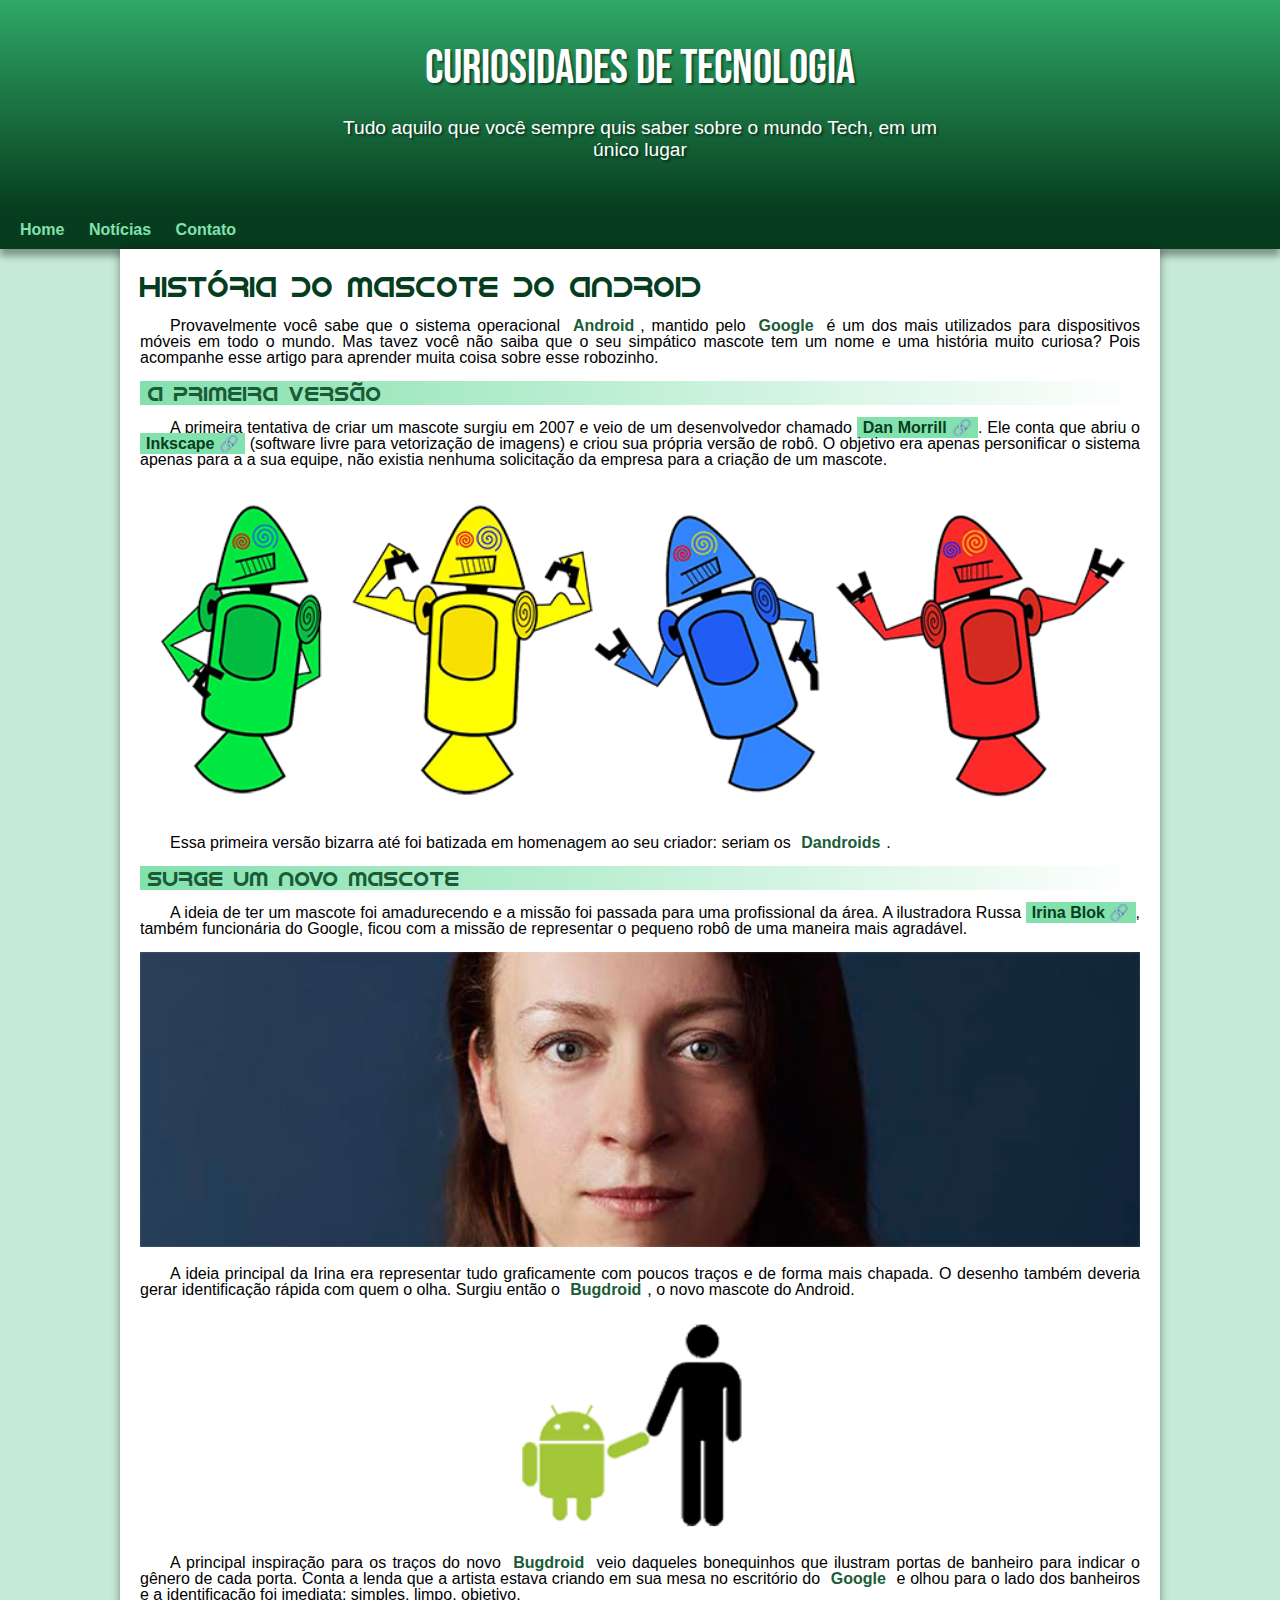
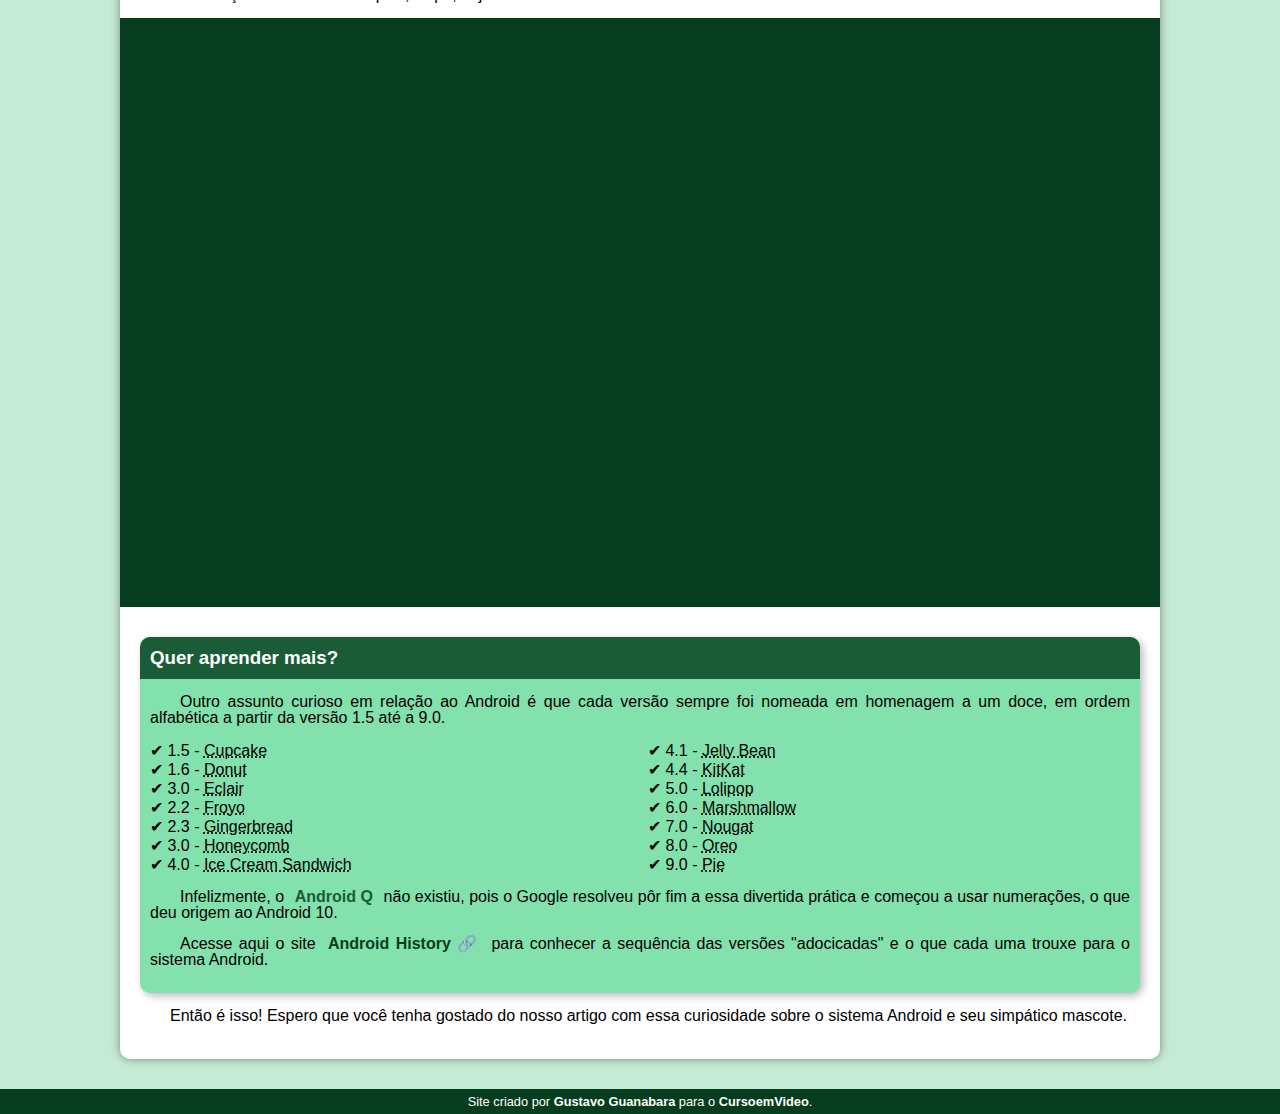
<file: index.html>
<!DOCTYPE html>
<html lang="pt-br">
<head>
    <meta charset="UTF-8">
    <meta name="viewport" content="width=device-width, initial-scale=1.0">
    <title>Como surgiu o mascote do android?</title>
    <link rel="shortcut icon" href="imagens/favicon.ico" type="image/x-icon">
    <link rel="stylesheet" href="estilos/style.css">
</head>
<body>
    <header>
        <h1>Curiosidades de Tecnologia</h1>
        <p>Tudo aquilo que você sempre quis saber sobre o mundo Tech, em um único lugar</p>
    </header> 
    <nav>
        <a href="#">Home</a>
        <a href="#">Notícias</a>
        <a href="#">Contato</a>
    </nav>   
    <main>
        <article>
            <h1>História do Mascote do Android</h1>

            <p>Provavelmente você sabe que o sistema operacional <strong>Android</strong>, mantido pelo <strong>Google</strong> é um dos mais utilizados para dispositivos móveis em todo o mundo. Mas tavez você não saiba que o seu simpático mascote tem um nome e uma história muito curiosa? Pois acompanhe esse artigo para aprender muita coisa sobre esse robozinho.</p>

            <h2>A primeira versão</h2>

            <p>A primeira tentativa de criar um mascote surgiu em 2007 e veio de um desenvolvedor chamado <a href="https://ausdroid.net/news/2013/01/04/dan-morrill-shows-us-the-android-mascots-that-could-have-been/#google_vignette" target="_blank" class="externo">Dan Morrill</a>. Ele conta que abriu o <a href="https://inkscape.org/" target="_blank" class="externo">Inkscape</a> (software livre para vetorização de imagens) e criou sua própria versão de robô. O objetivo era apenas personificar o sistema apenas para a a sua equipe, não existia nenhuma solicitação da empresa para a criação de um mascote.</p>

            <picture>
                <source media="(max-width: 670px)" srcset="imagens/dan-droids-pq.png">
                <img src="imagens/dan-droids.png" alt="Primeiro mascote do android">
            </picture>

            <p>Essa primeira versão bizarra até foi batizada em homenagem ao seu criador: seriam os <strong>Dandroids</strong>.</p>

            <h2>Surge um novo mascote</h2>

            <p>A ideia de ter um mascote foi amadurecendo e a missão foi passada para uma profissional da área. A ilustradora Russa <a href="https://www.irinablok.com/" target="_blank" class="externo">Irina Blok</a>, também funcionária do Google, ficou com a missão de representar o pequeno robô de uma maneira mais agradável.</p>

            <picture>
                <source media="(max-width: 670px)" srcset="imagens/irina-blok-pq.jpg">
                <img src="imagens/irina-blok.jpg" alt="Irina blok criadora do bugdroid">
            </picture>

            <p>A ideia principal da Irina era representar tudo graficamente com poucos traços e de forma mais chapada. O desenho também deveria gerar identificação rápida com quem o olha. Surgiu então o <strong>Bugdroid</strong>, o novo mascote do Android.</p>

            <img src="imagens/bugdroid.png" alt="bugdroid" class="pequena">

            <p>A principal inspiração para os traços do novo <strong>Bugdroid </strong>veio daqueles bonequinhos que ilustram portas de banheiro para indicar o gênero de cada porta. Conta a lenda que a artista estava criando em sua mesa no escritório do <strong>Google</strong> e olhou para o lado dos banheiros e a identificação foi imediata: simples, limpo, objetivo.</p>

            <div class="video"><iframe width="560" height="315" src="https://www.youtube.com/embed/uZt4ZI10RFU?si=Fm0vcQuud6ZbuRkI" title="YouTube video player" frameborder="0" allow="accelerometer; autoplay; clipboard-write; encrypted-media; gyroscope; picture-in-picture; web-share" allowfullscreen></iframe></div>
            
            <aside>
                <h3>Quer aprender mais?</h3>

                <p>Outro assunto curioso em relação ao Android é que cada versão sempre foi nomeada em homenagem a um doce, em ordem alfabética a partir da versão 1.5 até a 9.0.</p>

                <ul>
                    <li>1.5 - <abbr title="bolo de copo">Cupcake</abbr></li>
                    <li>1.6 - <abbr title="rosquinha">Donut</abbr></li>
                    <li>3.0 - <abbr title="bomba">Eclair</abbr></li>
                    <li>2.2 - <abbr title="Iorgute congelado">Froyo</abbr></li>
                    <li>2.3 - <abbr title="Biscoito de gengibre">Gingerbread</abbr></li>
                    <li>3.0 - <abbr title="Favo de mel">Honeycomb</abbr></li>
                    <li>4.0 - <abbr title="Sanduiche de sorvete">Ice Cream Sandwich</abbr></li>
                    <li>4.1 - <abbr title="Jujuba">Jelly Bean</abbr></li>
                    <li>4.4 - <abbr title="KitKat">KitKat</abbr></li>
                    <li>5.0 - <abbr title="Pirulito">Lolipop</abbr></li>
                    <li>6.0 - <abbr title="Marshmallow">Marshmallow</abbr></li>
                    <li>7.0 - <abbr title="Torrone">Nougat</abbr></li>
                    <li>8.0 - <abbr title="Oreo">Oreo</abbr></li>
                    <li>9.0 - <abbr title="Torta">Pie</abbr></li>
                </ul>

                <p>Infelizmente, o <strong>Android Q</strong> não existiu, pois o Google resolveu pôr fim a essa divertida prática e começou a usar numerações, o que deu origem ao Android 10.</p>

                <p>Acesse aqui o site <a href="https://www.android.com/intl/pt-BR_br/history/" target="_blank" class="externo">Android History</a> para conhecer a sequência das versões "adocicadas" e o que cada uma trouxe para o sistema Android.</p>
            </aside>

            <p>Então é isso! Espero que você tenha gostado do nosso artigo com essa curiosidade sobre o sistema Android e seu simpático mascote.</p>
        </article>
    </main>
    <footer>
        <p>Site criado por <a href="https://github.com/gustavoguanabara" target="_blank">Gustavo Guanabara</a> para o <a href="https://www.youtube.com/channel/UCrWvhVmt0Qac3HgsjQK62FQ" target="_blank">CursoemVideo</a>.</p>
    </footer>
</body>
</html>
</file>
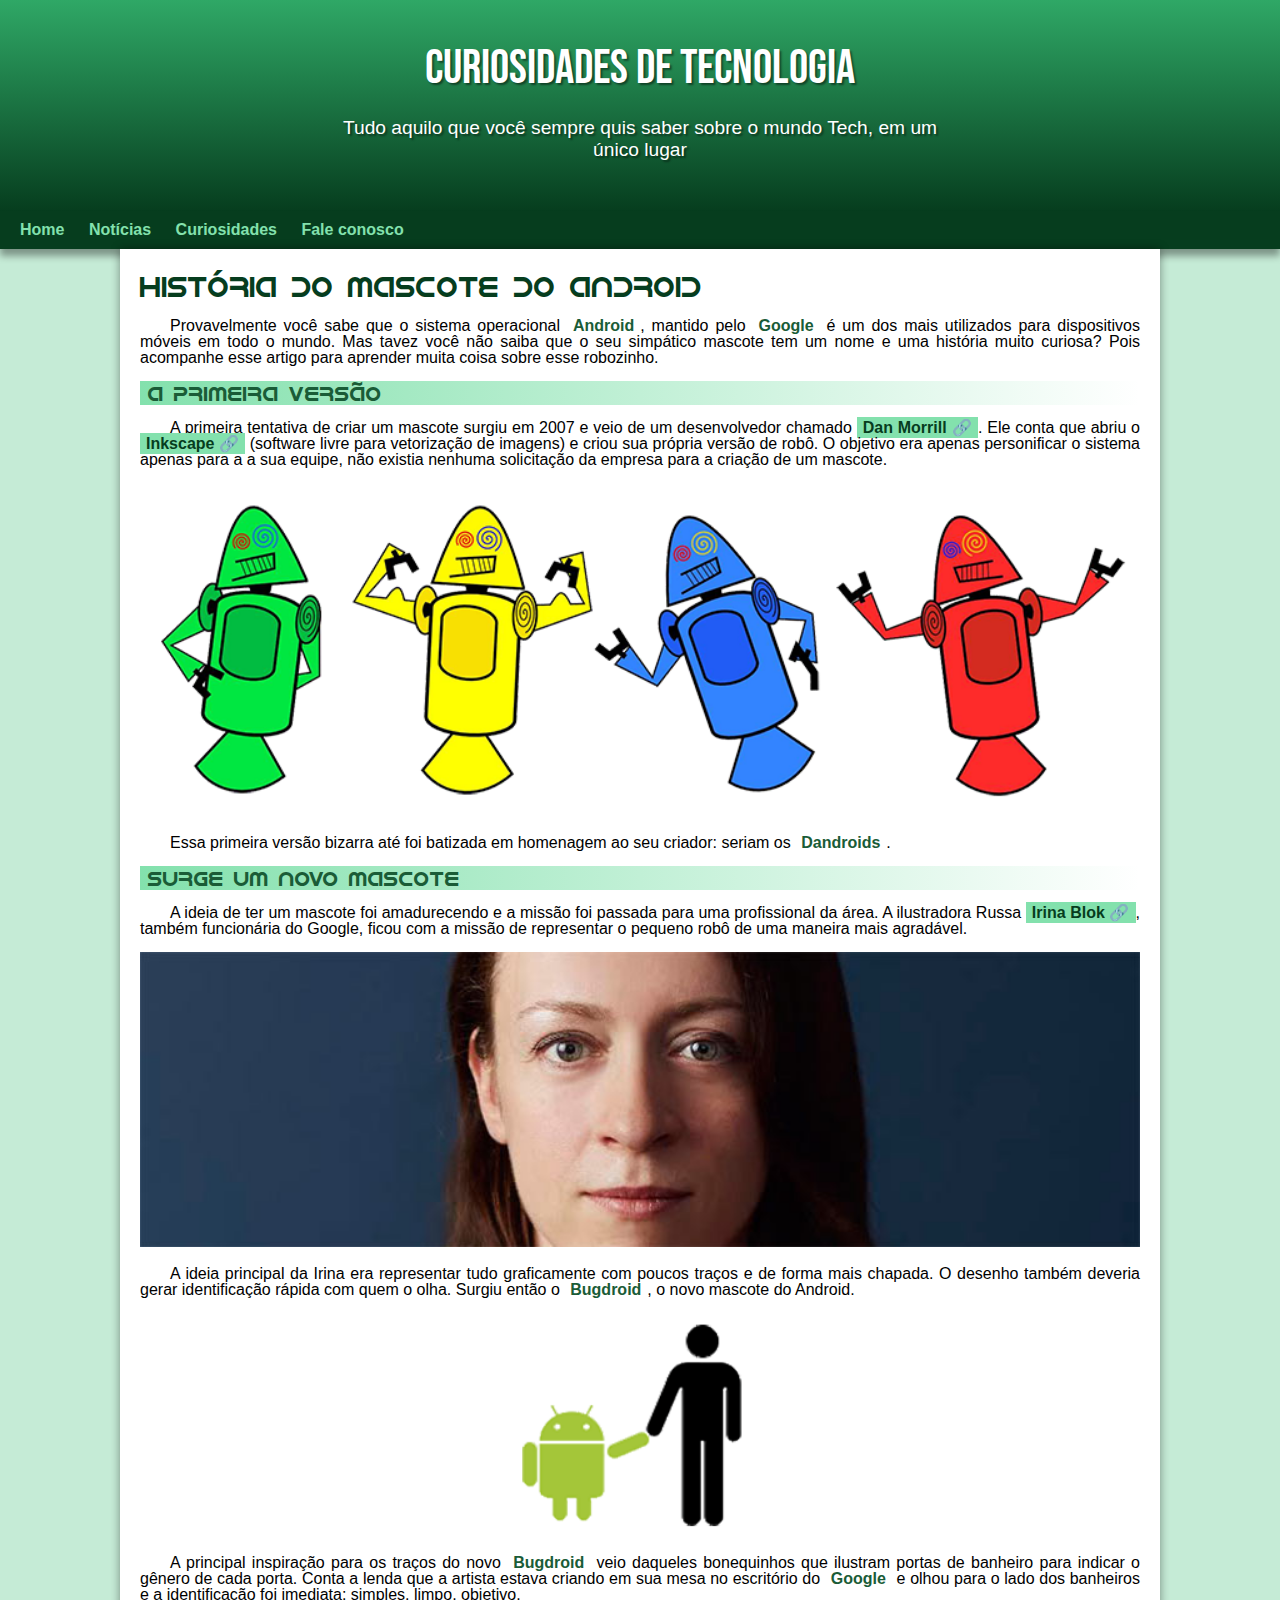
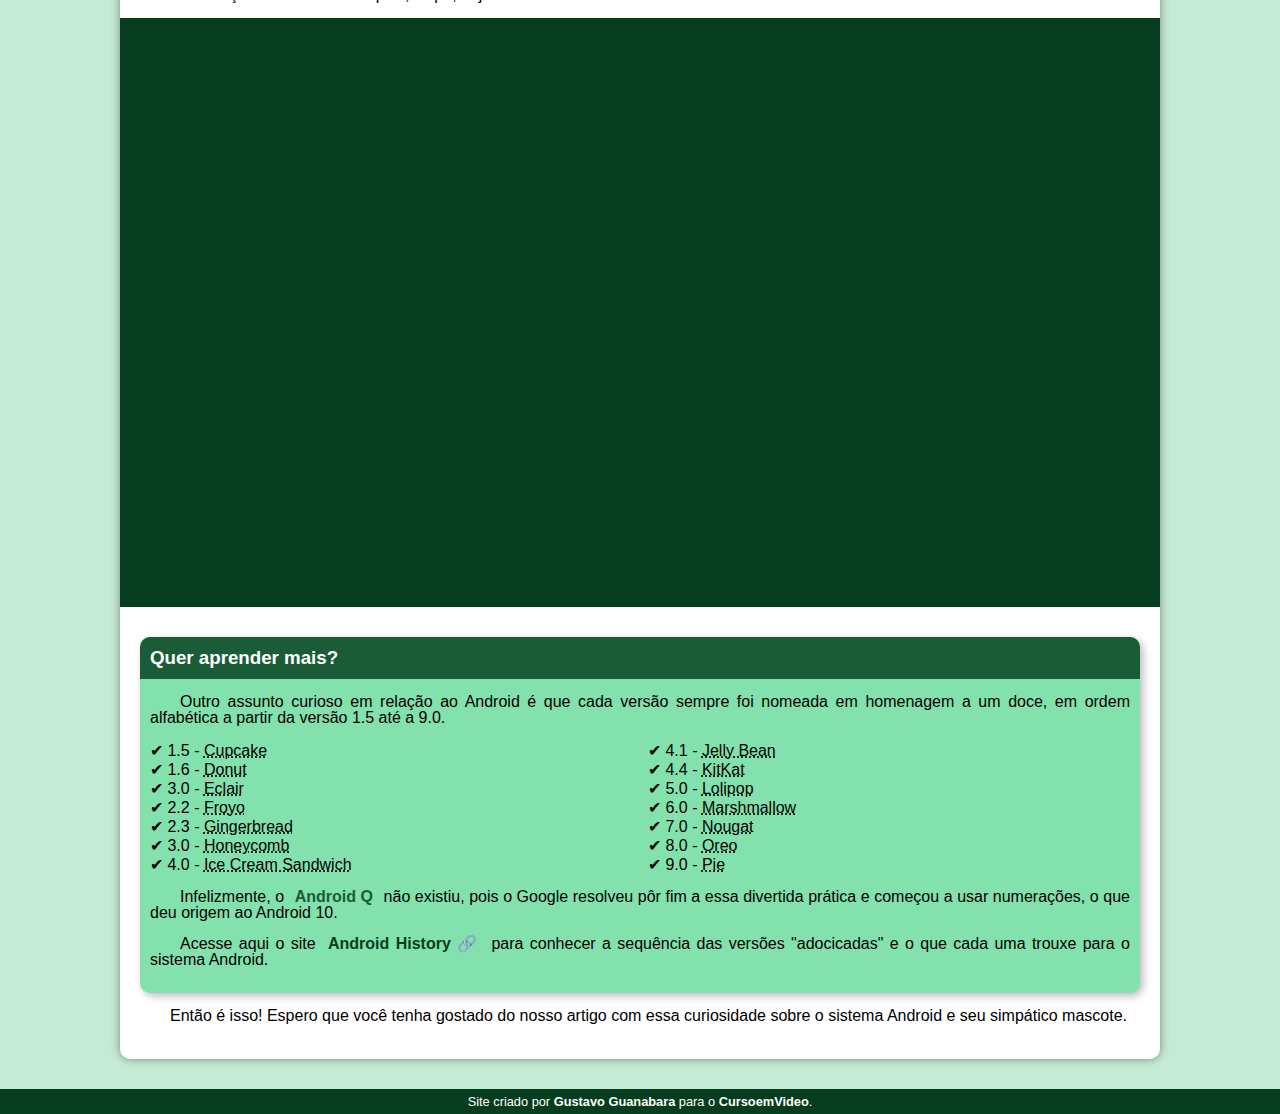
<file: index.html.html>
<!DOCTYPE html>
<html lang="pt-br">
<head>
    <meta charset="UTF-8">
    <meta name="viewport" content="width=device-width, initial-scale=1.0">
    <title>Como surgiu o mascote do android?</title>
    <link rel="shortcut icon" href="imagens/favicon.ico" type="image/x-icon">
    <link rel="stylesheet" href="estilos/style.css">
</head>
<body>
    <header>
        <h1>Curiosidades de Tecnologia</h1>
        <p>Tudo aquilo que você sempre quis saber sobre o mundo Tech, em um único lugar</p>
    </header> 
    <nav>
        <a href="#">Home</a>
        <a href="#">Notícias</a>
        <a href="#">Curiosidades</a>
        <a href="#">Fale conosco</a>
    </nav>   
    <main>
        <article>
            <h1>História do Mascote do Android</h1>

            <p>Provavelmente você sabe que o sistema operacional <strong>Android</strong>, mantido pelo <strong>Google</strong> é um dos mais utilizados para dispositivos móveis em todo o mundo. Mas tavez você não saiba que o seu simpático mascote tem um nome e uma história muito curiosa? Pois acompanhe esse artigo para aprender muita coisa sobre esse robozinho.</p>

            <h2>A primeira versão</h2>

            <p>A primeira tentativa de criar um mascote surgiu em 2007 e veio de um desenvolvedor chamado <a href="https://ausdroid.net/news/2013/01/04/dan-morrill-shows-us-the-android-mascots-that-could-have-been/#google_vignette" target="_blank" class="externo">Dan Morrill</a>. Ele conta que abriu o <a href="https://inkscape.org/" target="_blank" class="externo">Inkscape</a> (software livre para vetorização de imagens) e criou sua própria versão de robô. O objetivo era apenas personificar o sistema apenas para a a sua equipe, não existia nenhuma solicitação da empresa para a criação de um mascote.</p>

            <picture>
                <source media="(max-width: 670px)" srcset="imagens/dan-droids-pq.png">
                <img src="imagens/dan-droids.png" alt="Primeiro mascote do android">
            </picture>

            <p>Essa primeira versão bizarra até foi batizada em homenagem ao seu criador: seriam os <strong>Dandroids</strong>.</p>

            <h2>Surge um novo mascote</h2>

            <p>A ideia de ter um mascote foi amadurecendo e a missão foi passada para uma profissional da área. A ilustradora Russa <a href="https://www.irinablok.com/" target="_blank" class="externo">Irina Blok</a>, também funcionária do Google, ficou com a missão de representar o pequeno robô de uma maneira mais agradável.</p>

            <picture>
                <source media="(max-width: 670px)" srcset="imagens/irina-blok-pq.jpg">
                <img src="imagens/irina-blok.jpg" alt="Irina blok criadora do bugdroid">
            </picture>

            <p>A ideia principal da Irina era representar tudo graficamente com poucos traços e de forma mais chapada. O desenho também deveria gerar identificação rápida com quem o olha. Surgiu então o <strong>Bugdroid</strong>, o novo mascote do Android.</p>

            <img src="imagens/bugdroid.png" alt="bugdroid" class="pequena">

            <p>A principal inspiração para os traços do novo <strong>Bugdroid </strong>veio daqueles bonequinhos que ilustram portas de banheiro para indicar o gênero de cada porta. Conta a lenda que a artista estava criando em sua mesa no escritório do <strong>Google</strong> e olhou para o lado dos banheiros e a identificação foi imediata: simples, limpo, objetivo.</p>

            <div class="video"><iframe width="560" height="315" src="https://www.youtube.com/embed/uZt4ZI10RFU?si=Fm0vcQuud6ZbuRkI" title="YouTube video player" frameborder="0" allow="accelerometer; autoplay; clipboard-write; encrypted-media; gyroscope; picture-in-picture; web-share" allowfullscreen></iframe></div>
            
            <aside>
                <h3>Quer aprender mais?</h3>

                <p>Outro assunto curioso em relação ao Android é que cada versão sempre foi nomeada em homenagem a um doce, em ordem alfabética a partir da versão 1.5 até a 9.0.</p>

                <ul>
                    <li>1.5 - <abbr title="bolo de copo">Cupcake</abbr></li>
                    <li>1.6 - <abbr title="rosquinha">Donut</abbr></li>
                    <li>3.0 - <abbr title="bomba">Eclair</abbr></li>
                    <li>2.2 - <abbr title="Iorgute congelado">Froyo</abbr></li>
                    <li>2.3 - <abbr title="Biscoito de gengibre">Gingerbread</abbr></li>
                    <li>3.0 - <abbr title="Favo de mel">Honeycomb</abbr></li>
                    <li>4.0 - <abbr title="Sanduiche de sorvete">Ice Cream Sandwich</abbr></li>
                    <li>4.1 - <abbr title="Jujuba">Jelly Bean</abbr></li>
                    <li>4.4 - <abbr title="KitKat">KitKat</abbr></li>
                    <li>5.0 - <abbr title="Pirulito">Lolipop</abbr></li>
                    <li>6.0 - <abbr title="Marshmallow">Marshmallow</abbr></li>
                    <li>7.0 - <abbr title="Torrone">Nougat</abbr></li>
                    <li>8.0 - <abbr title="Oreo">Oreo</abbr></li>
                    <li>9.0 - <abbr title="Torta">Pie</abbr></li>
                </ul>

                <p>Infelizmente, o <strong>Android Q</strong> não existiu, pois o Google resolveu pôr fim a essa divertida prática e começou a usar numerações, o que deu origem ao Android 10.</p>

                <p>Acesse aqui o site <a href="https://www.android.com/intl/pt-BR_br/history/" target="_blank" class="externo">Android History</a> para conhecer a sequência das versões "adocicadas" e o que cada uma trouxe para o sistema Android.</p>
            </aside>

            <p>Então é isso! Espero que você tenha gostado do nosso artigo com essa curiosidade sobre o sistema Android e seu simpático mascote.</p>
        </article>
    </main>
    <footer>
        <p>Site criado por <a href="https://github.com/gustavoguanabara" target="_blank">Gustavo Guanabara</a> para o <a href="https://www.youtube.com/channel/UCrWvhVmt0Qac3HgsjQK62FQ" target="_blank">CursoemVideo</a>.</p>
    </footer>
</body>
</html>
</file>
<file: estilos/style.css>
@charset "UTF-8";

@import url('https://fonts.googleapis.com/css2?family=Bebas+Neue&display=swap');

@font-face {
    font-family: 'android';
    src: url(../fontes/idroid.otf) format(opentype);
    font-weight: normal;
}

:root {
    --cor0: #c5ebd6;
    --cor1: #83e1ad;
    --cor2: #3ddc84;
    --cor3: #2fa866;
    --cor4: #1a5c37;
    --cor5: #063d1e;

    --fonte-padrao: arial, verdana, helvetica, sans-serif;
    --fonte-destaque: 'Bebas Neue', sans-serif;
    --fonte-android: 'android', sans-serif;
}

* {
    margin: 0px;
    padding: 0px;
}

body {
    background-color: var(--cor0);
    font-family: var(--fonte-padrao);
}

a.externo::after {
    content: '\00A0\1F517';
}


header {
    background-image: linear-gradient(to bottom, var(--cor3), var(--cor5));
    min-height: 150PX;
    text-align: center;
    padding-top: 40px;
}

header > h1 {
    color: white;
    font-family: var(--fonte-destaque);
    font-size: 3em;
    font-weight: normal;
    margin-bottom: 20px;
    text-shadow: 2px 2px 2px rgba(0, 0, 0, 0.459);
}

header > p {
    font-family: var(--fonte-padrao);
    font-size: 1.2em;
    color: white;
    max-width: 600px;
    padding-right: 10px;
    padding-left: 10px;
    margin: auto;
    padding-bottom: 50px;
    text-shadow: 2px 2px 2px rgba(0, 0, 0, 0.459);
}

nav {
    background-color: var(--cor5);
    padding: 10px;
    box-shadow: 0px 7px 7px rgba(0, 0, 0, 0.363);
}

nav > a {
    color: var(--cor1);
    padding: 10px;
    border-radius: 5px;
    text-decoration: none;
    font-weight: bold;
    transition-duration: 0.5s;
}

nav > a:hover {
    background-color: var(--cor2);
    color: var(--cor5);
}

main {
    min-width: 300px;
    max-width: 1000px;
    padding: 20px;
    margin: auto;
    margin-bottom: 30px;
    background-color: white;
    box-shadow: 0px 0px 10px rgba(0, 0, 0, 0.411);
    border-bottom-left-radius: 10px;
    border-bottom-right-radius: 10px;
}

main  h1 {
    color: var(--cor5);
    font-family: var(--fonte-android);
    font-weight: normal;
    font-size: 1.8em;
}

main h2 {
    font-family: var(--fonte-android);
    color: var(--cor4);
    font-size: 1.3em;
    font-weight: normal;
    background-image: linear-gradient(to right, var(--cor1), transparent);
    text-indent: 8px;
}

main p {
    margin: 15px 0px 15px 0px;
    text-align: justify;
    text-indent: 30px;
    font-size: 1em;
    line-height: 1em;
}

main strong {
    color: var(--cor4);
    font-weight: bold;
    padding: 2px 6px;
}

main a{
    text-decoration: none;
    font-weight: bold;
    color: var(--cor5);
    background-color: var(--cor1);
    padding: 2px 6px;
}

main a:hover {
    text-decoration: underline;
    color: var(--cor4);
}

main img {
    width: 100%;
}

main img.pequena {
    display: block;
    max-width: 350px;
    margin: auto;
}

div.video {
    background-color: var(--cor5);
    margin: 0px -20px 30px -20px;
    padding: 20px;
    padding-bottom: 56.9%;
    position: relative;
    

}

div.video > iframe {
    position: absolute;
    top: 5%;
    left: 5%;
    width: 90%;
    height: 90%;
}

aside {
    background-color: var(--cor1);
    padding: 10px;
    border-radius: 10px;
    box-shadow: 3px 3px 8px rgba(0, 0, 0, 0.274);
}

aside > h3 {
    background-color: var(--cor4);
    color: white;
    padding: 10px;
    margin: -10px -10px 0px -10px;
    border-radius: 10px 10px 0px 0px;
}

aside > ul {
    list-style-position: inside;
    columns: 2;
    list-style-type: '\2714\00a0';
}

footer {
    background-color: var(--cor5);
    color: white;
    text-align: center;
    font-size: 0.8em;
    padding: 5px;
}

footer a {
    color: white;
    font-weight: bolder;
    text-decoration: none;
}

footer a:hover {
    text-decoration: underline;
    color: var(--cor1);
}
</file>
